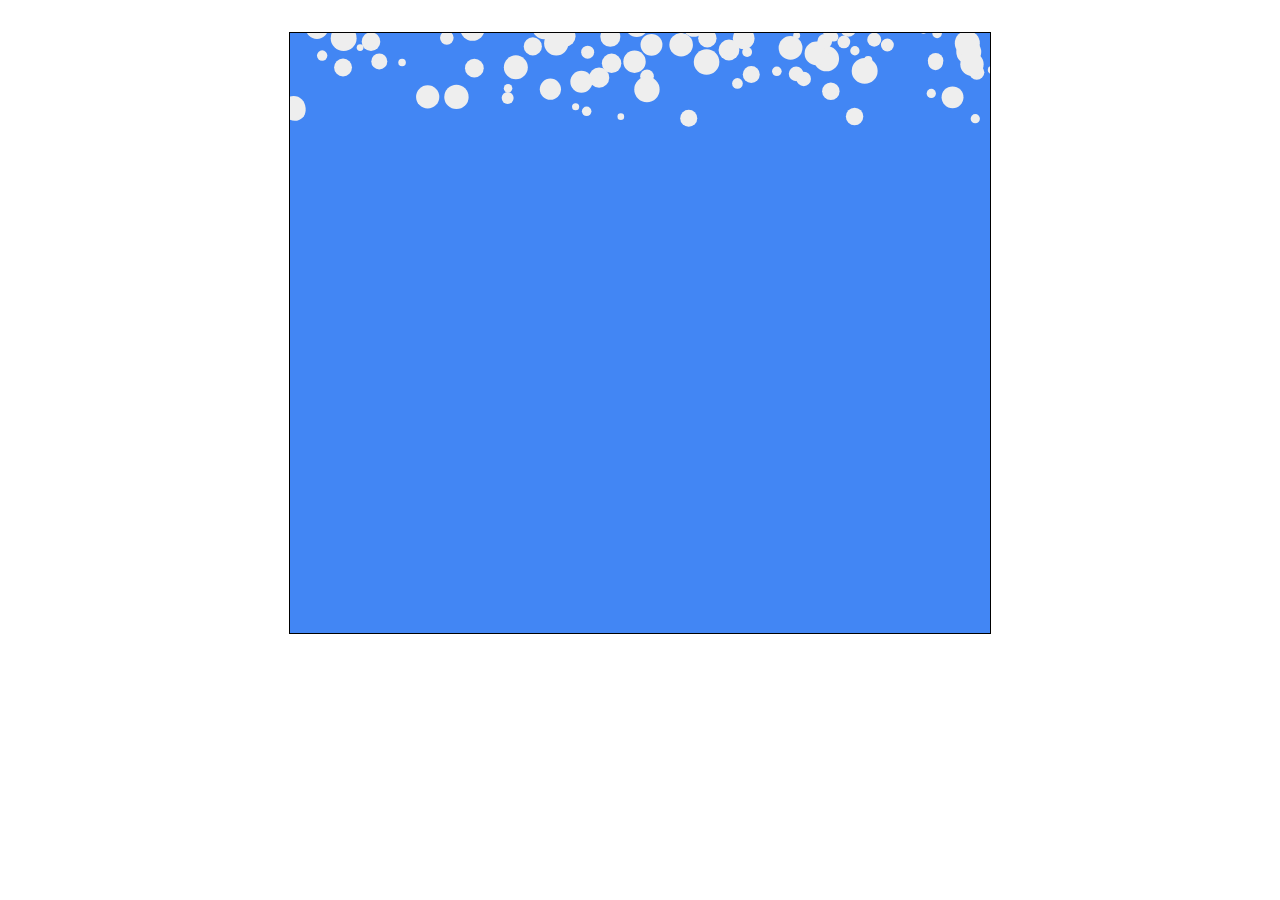
<file: examples/canvas/index.html>
<!DOCTYPE html>
<html>
    <head>
        <meta charset="utf-8">
        <meta name="viewport" content="width=device-width, initial-scale=1.0, maximum-scale=1.0, user-scalable=no">

        <title>Canvas Exercice</title>

        <link rel="stylesheet" href="../../css/canvas.css">

    </head>
    <body>
        <canvas id='canvas' height="600px" width="700px"></canvas>
    </body>
    <script type="text/javascript" src="prepareCanvas.js"></script>
    <script type="text/javascript" src="snow.js"></script>
    <script type="text/javascript" src="index.js"></script>
</html>
</file>
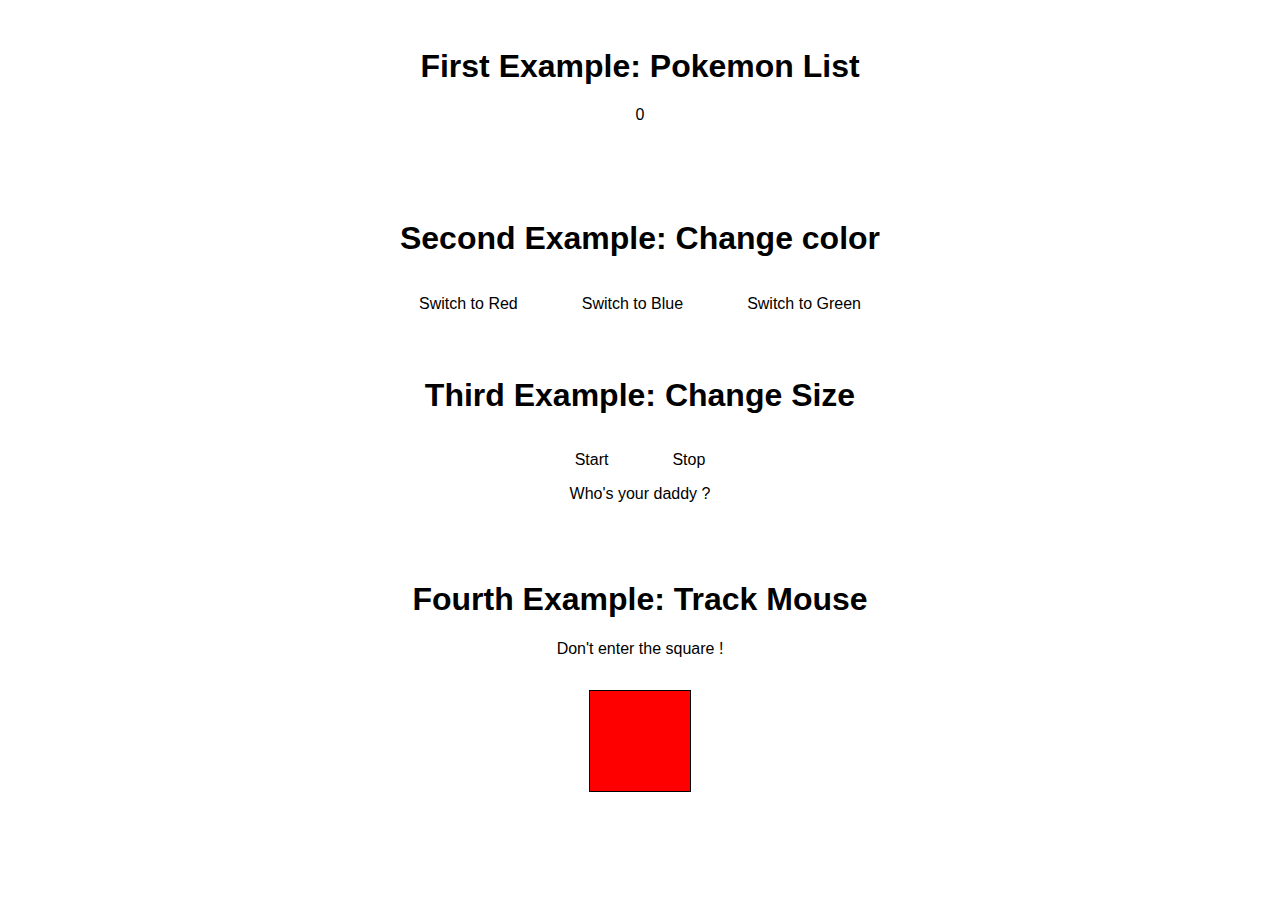
<file: examples/domAPI.html>
<!DOCTYPE html>
<html>
    <head>
        <meta charset="utf-8">
        <meta name="viewport" content="width=device-width, initial-scale=1.0, maximum-scale=1.0, user-scalable=no">

        <title>DOM API</title>

        <link rel="stylesheet" href="../css/example.css">

    </head>
    <body>
        <section id='first'>
            <h1>First Example: Pokemon List</h1>
            <div id='nb_pokemon'>0</div>
            <div></div>
        </section>
        <section id='second'>
            <h1>Second Example: Change color</h1>
            <div>
                <div id='red'>Switch to Red</div>
                <div id='blue'>Switch to Blue</div>
                <div id='green'>Switch to Green</div>
            </div>
        </section>
        <section id='third'>
            <h1>Third Example: Change Size</h1>
            <div>
                <div id='start_size'>Start</div>
                <div id='stop_size'>Stop</div>
            </div>
            <div id='daddy'>Who's your daddy ?</div>
        </section>
        <section id='fourth'>
            <h1>Fourth Example: Track Mouse</h1>
            <div>Don't enter the square !</div>
            <div id='square'></div>
        </section>
    </body>
    <script type="text/javascript">
        // WRITE CODE HERE
    </script>
</html>
</file>
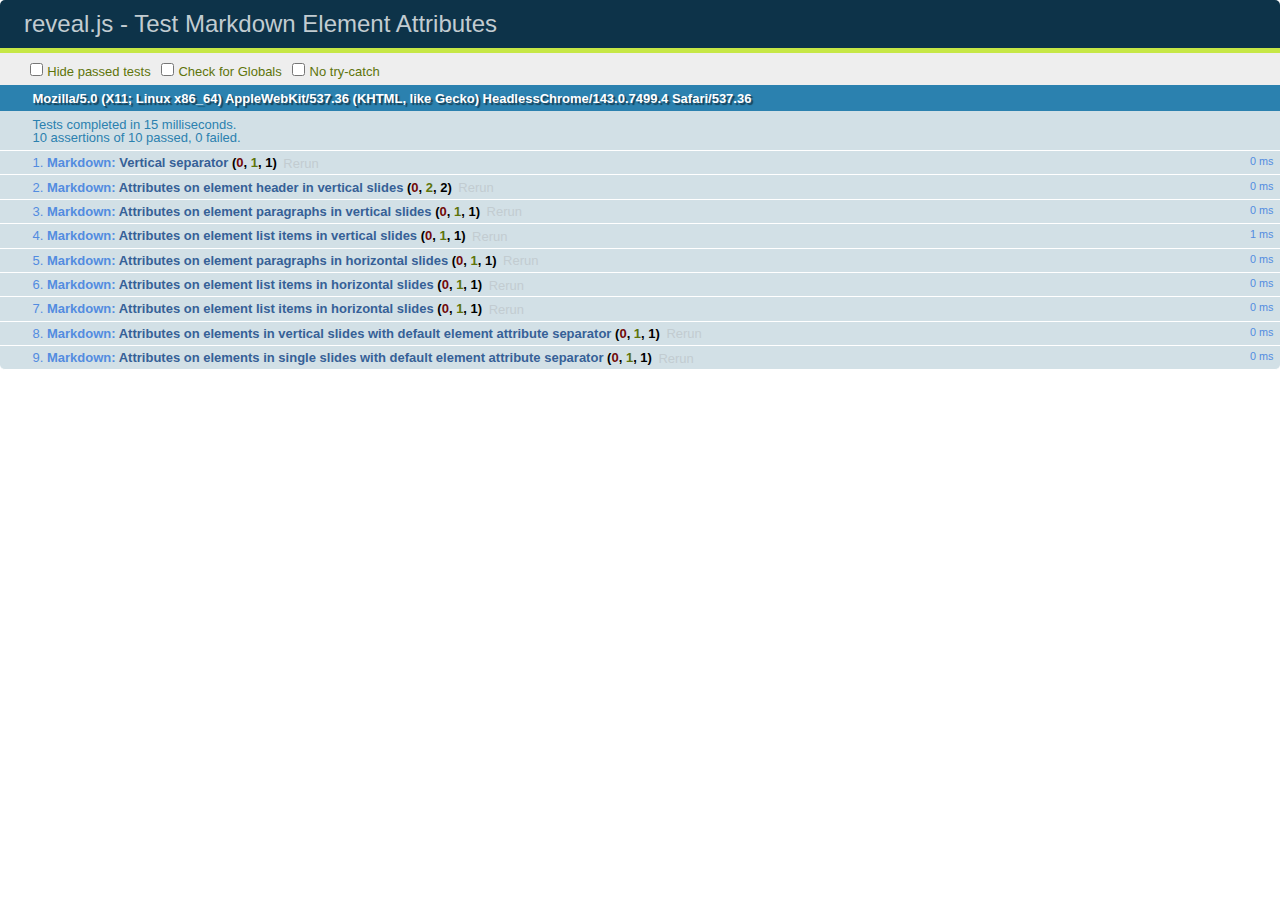
<file: test/test-markdown-element-attributes.html>
<!doctype html>
<html lang="en">

	<head>
		<meta charset="utf-8">

		<title>reveal.js - Test Markdown Element Attributes</title>

		<link rel="stylesheet" href="../css/reveal.css">
		<link rel="stylesheet" href="qunit-1.12.0.css">
	</head>

	<body style="overflow: auto;">

		<div id="qunit"></div>
		<div id="qunit-fixture"></div>

		<div class="reveal" style="display: none;">

			<div class="slides">

				<!-- <section data-markdown="example.md" data-separator="^\n\n\n" data-separator-vertical="^\n\n"></section> -->

				<!-- Slides are separated by newline + three dashes + newline, vertical slides identical but two dashes -->
				<section data-markdown data-separator="^\n---\n$" data-separator-vertical="^\n--\n$" data-element-attributes="{_\s*?([^}]+?)}">>
					<script type="text/template">
						## Slide 1.1
						<!-- {_class="fragment fade-out" data-fragment-index="1"} -->

						--

						## Slide 1.2
						<!-- {_class="fragment shrink"} -->

						Paragraph 1
						<!-- {_class="fragment grow"} -->

						Paragraph 2
						<!-- {_class="fragment grow"} -->

						- list item 1 <!-- {_class="fragment grow"} -->
						- list item 2 <!-- {_class="fragment grow"} -->
						- list item 3 <!-- {_class="fragment grow"} -->


						---

						## Slide 2


						Paragraph 1.2  
						multi-line <!-- {_class="fragment highlight-red"} -->

						Paragraph 2.2 <!-- {_class="fragment highlight-red"} -->

						Paragraph 2.3 <!-- {_class="fragment highlight-red"} -->

						Paragraph 2.4 <!-- {_class="fragment highlight-red"} -->

						- list item 1 <!-- {_class="fragment highlight-green"} -->
						- list item 2<!-- {_class="fragment highlight-green"} -->
						- list item 3<!-- {_class="fragment highlight-green"} -->
						- list item 4
						<!-- {_class="fragment highlight-green"} -->
						- list item 5<!-- {_class="fragment highlight-green"} -->

						Test

						![Example Picture](examples/assets/image2.png)
						<!-- {_class="reveal stretch"} -->

					</script>
				</section>



				<section 	data-markdown data-separator="^\n\n\n"
									data-separator-vertical="^\n\n"
									data-separator-notes="^Note:"
									data-charset="utf-8">
					<script type="text/template">
						# Test attributes in Markdown with default separator
						## Slide 1 Def <!-- .element: class="fragment highlight-red" data-fragment-index="1" -->


						## Slide 2 Def
						<!-- .element: class="fragment highlight-red" -->

					</script>
				</section>

				<section data-markdown>
				  <script type="text/template">
					## Hello world
					A paragraph
					<!-- .element: class="fragment highlight-blue" -->
				  </script>
				</section>

				<section data-markdown>
				  <script type="text/template">
					## Hello world

					Multiple  
					Line
					<!-- .element: class="fragment highlight-blue" -->
				  </script>
				</section>

				<section data-markdown>
				  <script type="text/template">
					## Hello world

					Test<!-- .element: class="fragment highlight-blue" -->

					More Test
				  </script>
				</section>


			</div>

		</div>

		<script src="../lib/js/head.min.js"></script>
		<script src="../js/reveal.js"></script>
		<script src="../plugin/markdown/marked.js"></script>
		<script src="../plugin/markdown/markdown.js"></script>
		<script src="qunit-1.12.0.js"></script>

		<script src="test-markdown-element-attributes.js"></script>

	</body>
</html>
</file>
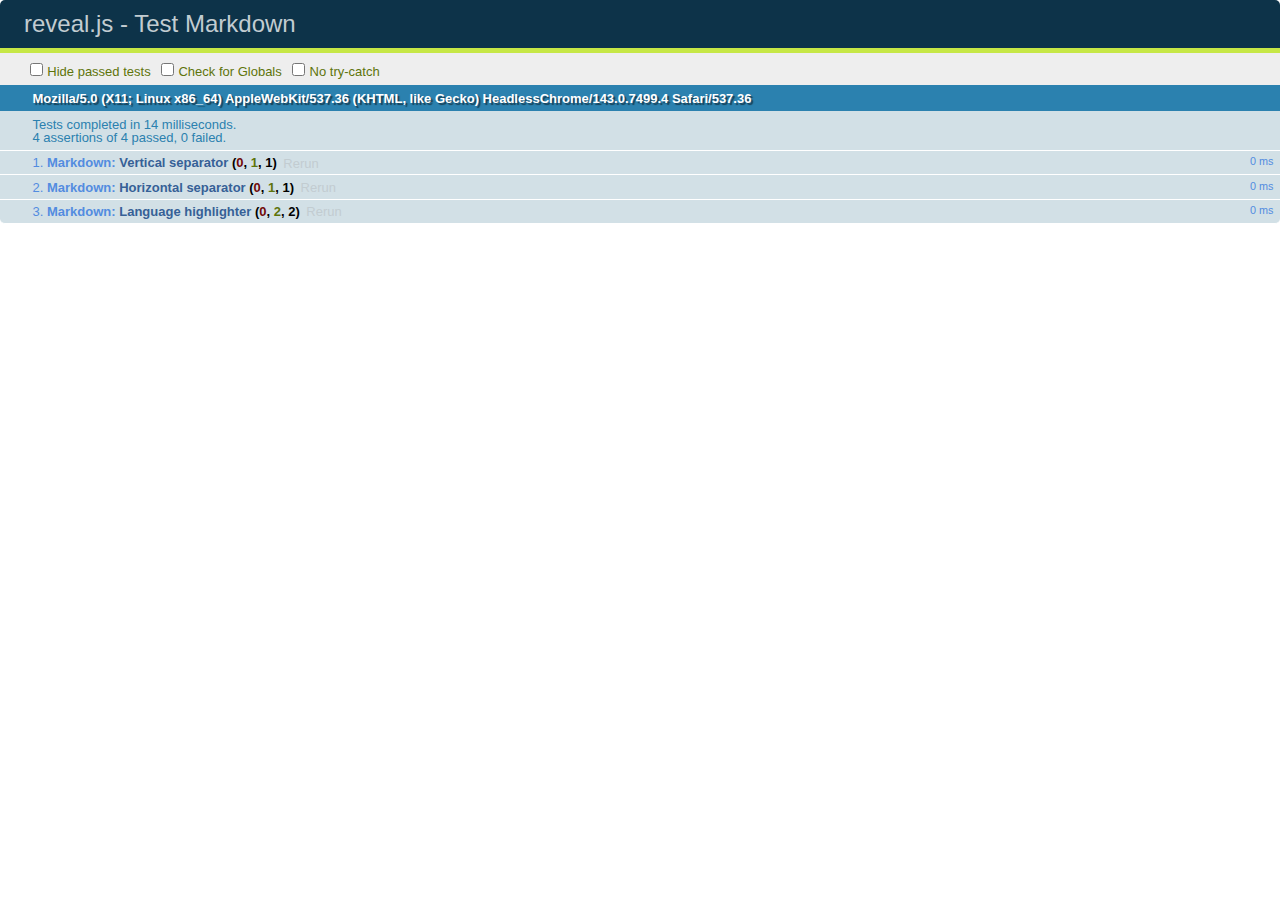
<file: test/test-markdown-external.html>
<!doctype html>
<html lang="en">

	<head>
		<meta charset="utf-8">

		<title>reveal.js - Test Markdown</title>

		<link rel="stylesheet" href="../css/reveal.css">
		<link rel="stylesheet" href="qunit-1.12.0.css">
	</head>

	<body style="overflow: auto;">

		<div id="qunit"></div>
  		<div id="qunit-fixture"></div>

		<div class="reveal" style="display: none;">

			<div class="slides">
				<section data-markdown="simple.md" data-separator="^\n\n\n" data-separator-vertical="^\n\n"></section>
			</div>

		</div>

		<script src="../lib/js/head.min.js"></script>
		<script src="../js/reveal.js"></script>
		<script src="../plugin/highlight/highlight.js"></script>
		<script src="../plugin/markdown/marked.js"></script>
		<script src="../plugin/markdown/markdown.js"></script>
		<script src="qunit-1.12.0.js"></script>

		<script src="test-markdown-external.js"></script>

	</body>
</html>
</file>
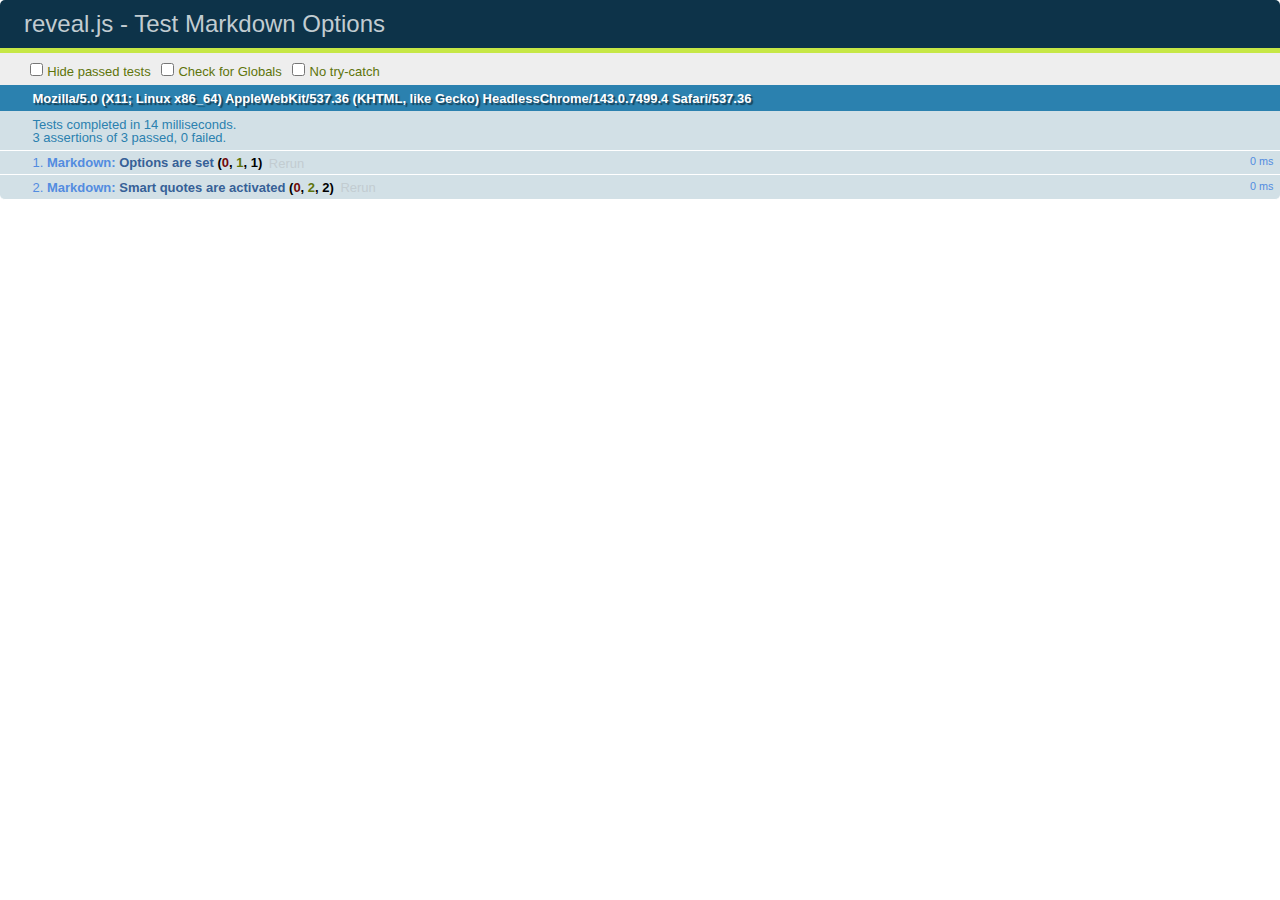
<file: test/test-markdown-options.html>
<!doctype html>
<html lang="en">

	<head>
		<meta charset="utf-8">

		<title>reveal.js - Test Markdown Options</title>

		<link rel="stylesheet" href="../css/reveal.css">
		<link rel="stylesheet" href="qunit-1.12.0.css">
	</head>

	<body style="overflow: auto;">

		<div id="qunit"></div>
		<div id="qunit-fixture"></div>

		<div class="reveal" style="display: none;">

			<div class="slides">

				<section data-markdown>
					<script type="text/template">
						## Testing Markdown Options

						This "slide" should contain 'smart' quotes.
					</script>
				</section>

			</div>

		</div>

		<script src="../lib/js/head.min.js"></script>
		<script src="../js/reveal.js"></script>
		<script src="qunit-1.12.0.js"></script>

		<script src="test-markdown-options.js"></script>

	</body>
</html>
</file>
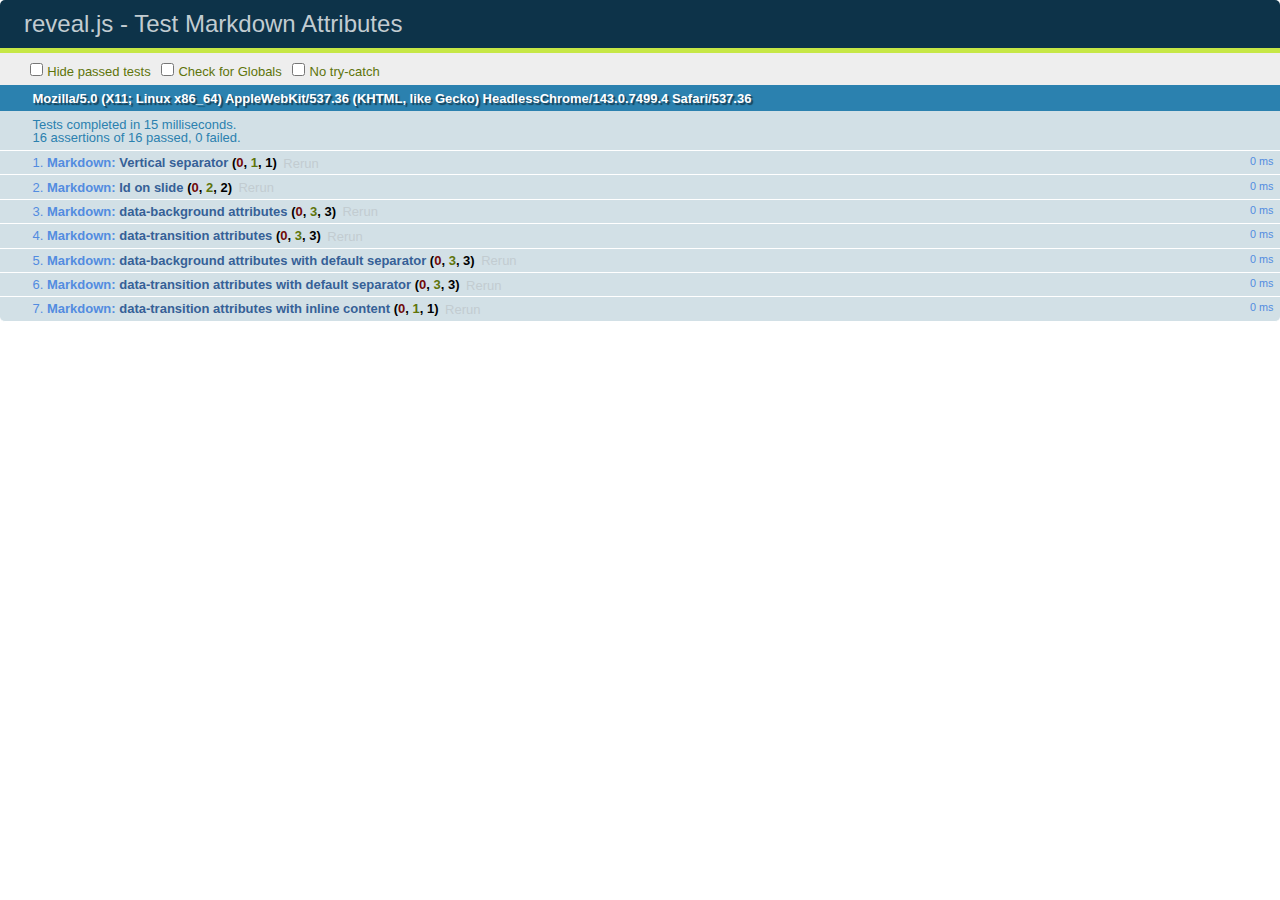
<file: test/test-markdown-slide-attributes.html>
<!doctype html>
<html lang="en">

	<head>
		<meta charset="utf-8">

		<title>reveal.js - Test Markdown Attributes</title>

		<link rel="stylesheet" href="../css/reveal.css">
		<link rel="stylesheet" href="qunit-1.12.0.css">
	</head>

	<body style="overflow: auto;">

		<div id="qunit"></div>
		<div id="qunit-fixture"></div>

		<div class="reveal" style="display: none;">

			<div class="slides">

				<!-- <section data-markdown="example.md" data-separator="^\n\n\n" data-separator-vertical="^\n\n"></section> -->

				<!-- Slides are separated by three lines, vertical slides by two lines, attributes are one any line starting with (spaces and) two dashes -->
				<section 	data-markdown data-separator="^\n\n\n"
									data-separator-vertical="^\n\n"
									data-separator-notes="^Note:"
									data-attributes="--\s(.*?)$"
									data-charset="utf-8">
					<script type="text/template">
						# Test attributes in Markdown
						## Slide 1



						## Slide 2
						<!-- -- id="slide2" data-transition="zoom" data-background="#A0C66B" -->


						## Slide 2.1
						<!-- -- data-background="#ff0000" data-transition="fade" -->


						## Slide 2.2
						[Link to Slide2](#/slide2)



						## Slide 3
						<!-- -- data-transition="zoom" data-background="#C6916B" -->



						## Slide 4
					</script>
				</section>

				<section 	data-markdown data-separator="^\n\n\n"
									data-separator-vertical="^\n\n"
									data-separator-notes="^Note:"
									data-charset="utf-8">
					<script type="text/template">
						# Test attributes in Markdown with default separator
						## Slide 1 Def



						## Slide 2 Def
						<!-- .slide: id="slide2def" data-transition="concave" data-background="#A7C66B" -->


						## Slide 2.1 Def
						<!-- .slide: data-background="#f70000" data-transition="page" -->


						## Slide 2.2 Def
						[Link to Slide2](#/slide2def)



						## Slide 3 Def
						<!-- .slide: data-transition="concave" data-background="#C7916B" -->



						## Slide 4
					</script>
				</section>

				<section data-markdown>
					<script type="text/template">
						<!-- .slide: data-background="#ff0000" -->
						## Hello world
					</script>
				</section>

				<section data-markdown>
					<script type="text/template">
						## Hello world
						<!-- .slide: data-background="#ff0000" -->
					</script>
				</section>

				<section data-markdown>
					<script type="text/template">
						## Hello world

						Test
						<!-- .slide: data-background="#ff0000" -->

						More Test
					</script>
				</section>

			</div>

		</div>

		<script src="../lib/js/head.min.js"></script>
		<script src="../js/reveal.js"></script>
		<script src="../plugin/markdown/marked.js"></script>
		<script src="../plugin/markdown/markdown.js"></script>
		<script src="qunit-1.12.0.js"></script>

		<script src="test-markdown-slide-attributes.js"></script>

	</body>
</html>
</file>
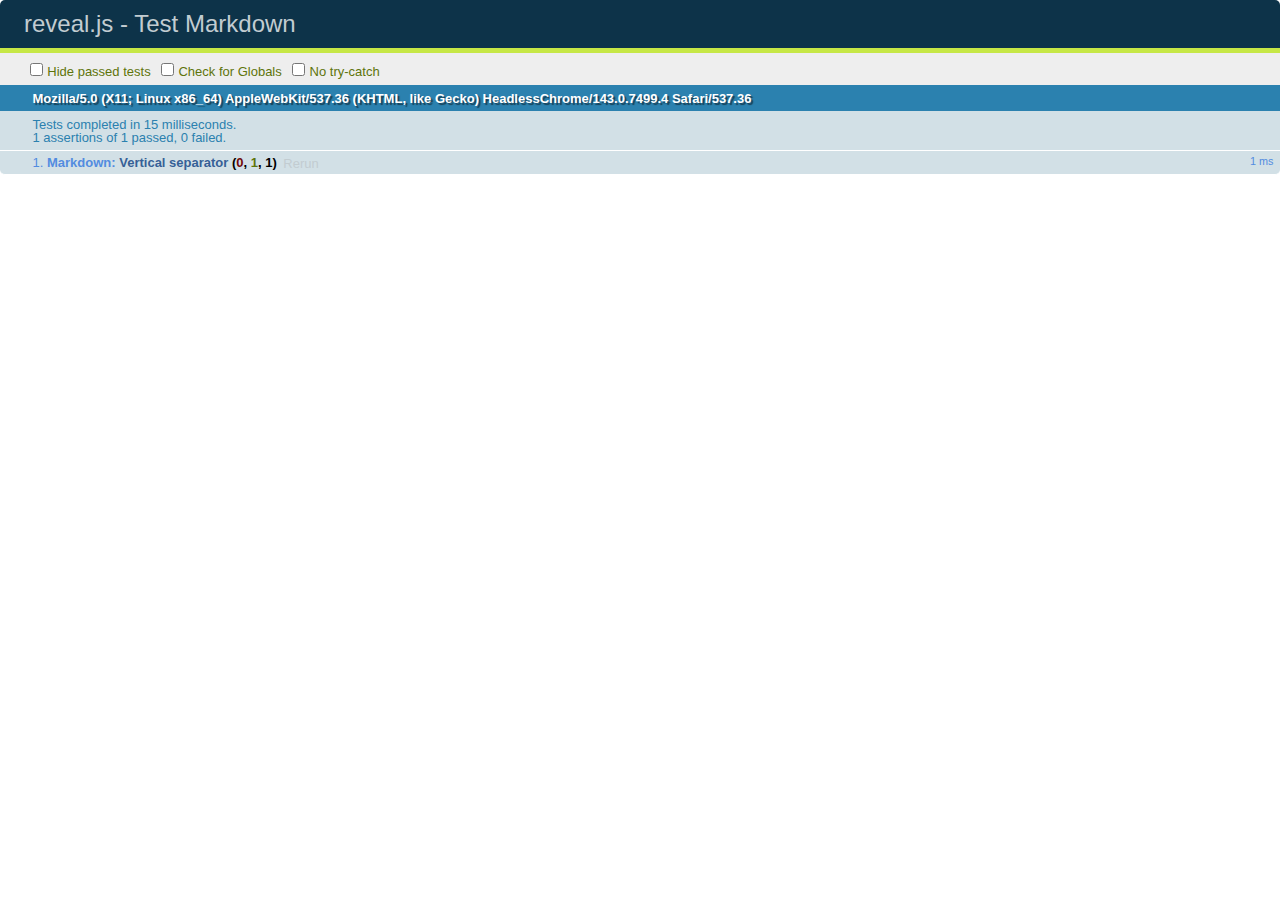
<file: test/test-markdown.html>
<!doctype html>
<html lang="en">

	<head>
		<meta charset="utf-8">

		<title>reveal.js - Test Markdown</title>

		<link rel="stylesheet" href="../css/reveal.css">
		<link rel="stylesheet" href="qunit-1.12.0.css">
	</head>

	<body style="overflow: auto;">

		<div id="qunit"></div>
		<div id="qunit-fixture"></div>

		<div class="reveal" style="display: none;">

			<div class="slides">

				<!-- <section data-markdown="example.md" data-separator="^\n\n\n" data-separator-vertical="^\n\n"></section> -->

				<!-- Slides are separated by newline + three dashes + newline, vertical slides identical but two dashes -->
				<section data-markdown data-separator="^\n---\n$" data-separator-vertical="^\n--\n$">
					<script type="text/template">
						## Slide 1.1

						--

						## Slide 1.2

						---

						## Slide 2
					</script>
				</section>

			</div>

		</div>

		<script src="../lib/js/head.min.js"></script>
		<script src="../js/reveal.js"></script>
		<script src="../plugin/markdown/marked.js"></script>
		<script src="../plugin/markdown/markdown.js"></script>
		<script src="qunit-1.12.0.js"></script>

		<script src="test-markdown.js"></script>

	</body>
</html>
</file>
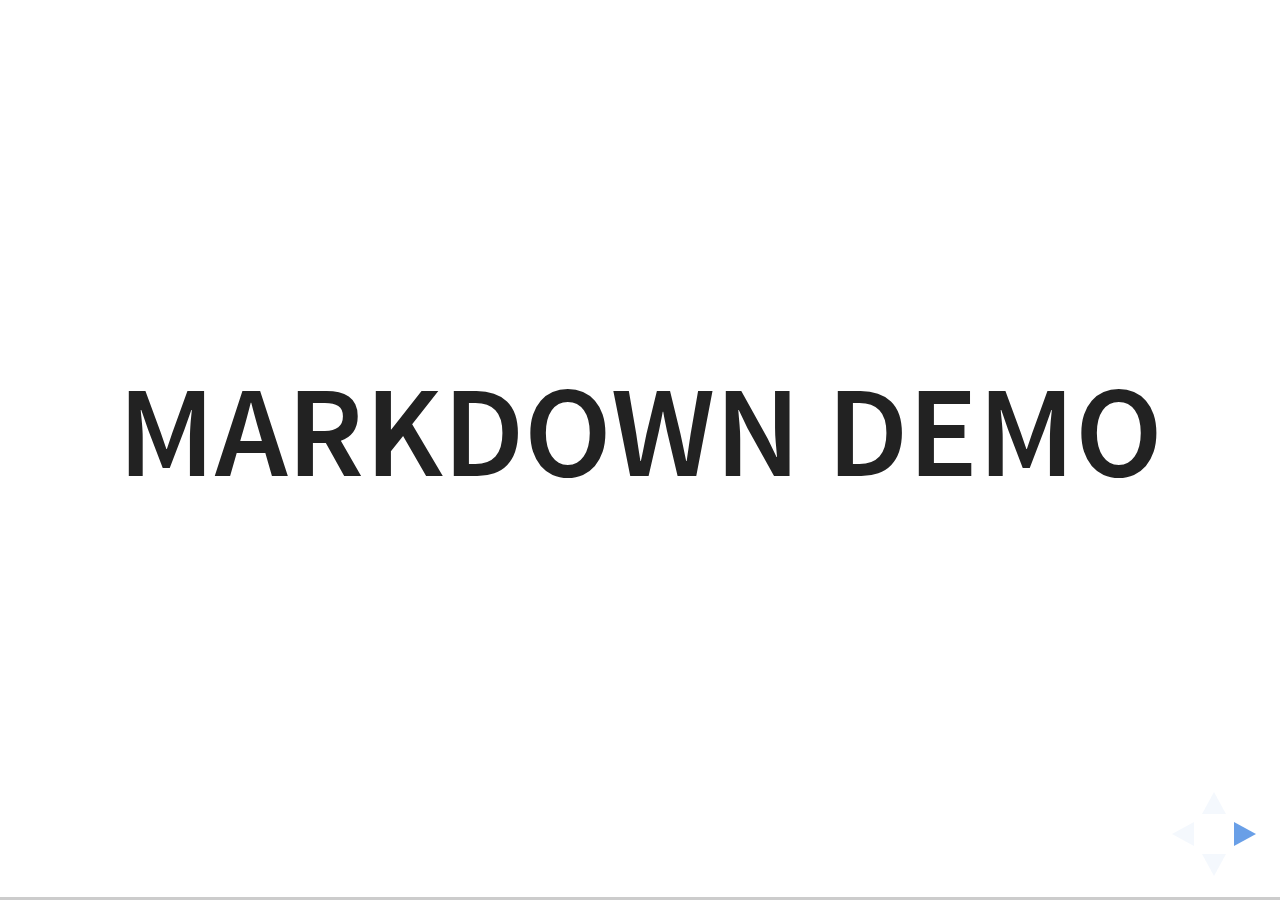
<file: plugin/markdown/example.html>
<!doctype html>
<html lang="en">

	<head>
		<meta charset="utf-8">

		<title>reveal.js - Markdown Demo</title>

		<link rel="stylesheet" href="../../css/reveal.css">
		<link rel="stylesheet" href="../../css/theme/white.css" id="theme">

        <link rel="stylesheet" href="../../lib/css/zenburn.css">
	</head>

	<body>

		<div class="reveal">

			<div class="slides">

                <!-- Use external markdown resource, separate slides by three newlines; vertical slides by two newlines -->
                <section data-markdown="example.md" data-separator="^\n\n\n" data-separator-vertical="^\n\n"></section>

                <!-- Slides are separated by three dashes (quick 'n dirty regular expression) -->
                <section data-markdown data-separator="---">
                    <script type="text/template">
                        ## Demo 1
                        Slide 1
                        ---
                        ## Demo 1
                        Slide 2
                        ---
                        ## Demo 1
                        Slide 3
                    </script>
                </section>

                <!-- Slides are separated by newline + three dashes + newline, vertical slides identical but two dashes -->
                <section data-markdown data-separator="^\n---\n$" data-separator-vertical="^\n--\n$">
                    <script type="text/template">
                        ## Demo 2
                        Slide 1.1

                        --

                        ## Demo 2
                        Slide 1.2

                        ---

                        ## Demo 2
                        Slide 2
                    </script>
                </section>

                <!-- No "extra" slides, since there are no separators defined (so they'll become horizontal rulers) -->
                <section data-markdown>
                    <script type="text/template">
                        A

                        ---

                        B

                        ---

                        C
                    </script>
                </section>

                <!-- Slide attributes -->
                <section data-markdown>
                    <script type="text/template">
                        <!-- .slide: data-background="#000000" -->
                        ## Slide attributes
                    </script>
                </section>

                <!-- Element attributes -->
                <section data-markdown>
                    <script type="text/template">
                        ## Element attributes
                        - Item 1 <!-- .element: class="fragment" data-fragment-index="2" -->
                        - Item 2 <!-- .element: class="fragment" data-fragment-index="1" -->
                    </script>
                </section>

                <!-- Code -->
                <section data-markdown>
                    <script type="text/template">
                        ```php
                        public function foo()
                        {
                            $foo = array(
                                'bar' => 'bar'
                            )
                        }
                        ```
                    </script>
                </section>

            </div>
		</div>

		<script src="../../lib/js/head.min.js"></script>
		<script src="../../js/reveal.js"></script>

		<script>

			Reveal.initialize({
				controls: true,
				progress: true,
				history: true,
				center: true,

				// Optional libraries used to extend on reveal.js
				dependencies: [
					{ src: '../../lib/js/classList.js', condition: function() { return !document.body.classList; } },
					{ src: 'marked.js', condition: function() { return !!document.querySelector( '[data-markdown]' ); } },
                    { src: 'markdown.js', condition: function() { return !!document.querySelector( '[data-markdown]' ); } },
                    { src: '../highlight/highlight.js', async: true, callback: function() { hljs.initHighlightingOnLoad(); } },
					{ src: '../notes/notes.js' }
				]
			});

		</script>

	</body>
</html>
</file>
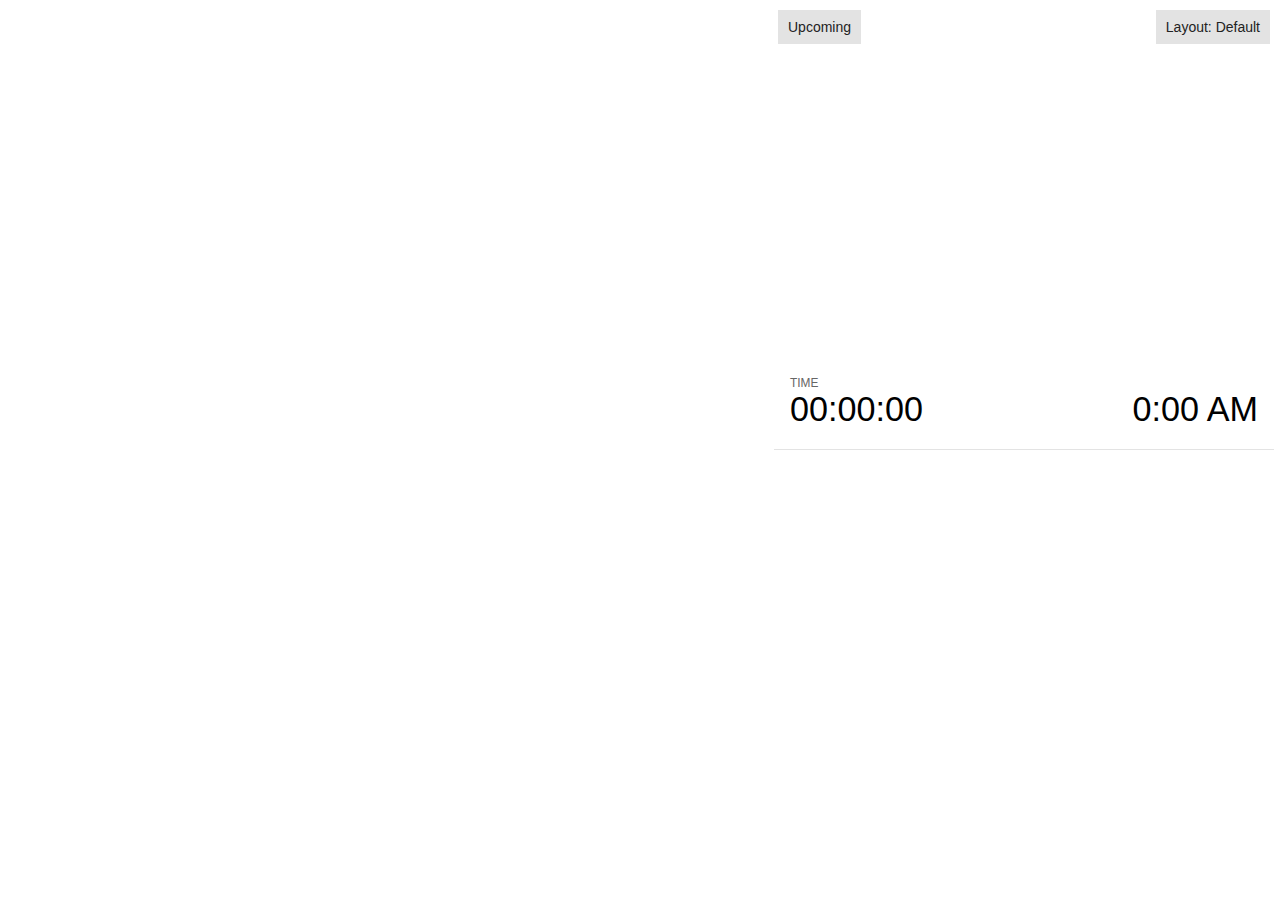
<file: plugin/notes/notes.html>
<!doctype html>
<html lang="en">
	<head>
		<meta charset="utf-8">

		<title>reveal.js - Slide Notes</title>

		<style>
			body {
				font-family: Helvetica;
				font-size: 18px;
			}

			#current-slide,
			#upcoming-slide,
			#speaker-controls {
				padding: 6px;
				box-sizing: border-box;
				-moz-box-sizing: border-box;
			}

			#current-slide iframe,
			#upcoming-slide iframe {
				width: 100%;
				height: 100%;
				border: 1px solid #ddd;
			}

			#current-slide .label,
			#upcoming-slide .label {
				position: absolute;
				top: 10px;
				left: 10px;
				z-index: 2;
			}

			.overlay-element {
				height: 34px;
				line-height: 34px;
				padding: 0 10px;
				text-shadow: none;
				background: rgba( 220, 220, 220, 0.8 );
				color: #222;
				font-size: 14px;
			}

			.overlay-element.interactive:hover {
				background: rgba( 220, 220, 220, 1 );
			}

			#current-slide {
				position: absolute;
				width: 60%;
				height: 100%;
				top: 0;
				left: 0;
				padding-right: 0;
			}

			#upcoming-slide {
				position: absolute;
				width: 40%;
				height: 40%;
				right: 0;
				top: 0;
			}

			/* Speaker controls */
			#speaker-controls {
				position: absolute;
				top: 40%;
				right: 0;
				width: 40%;
				height: 60%;
				overflow: auto;
				font-size: 18px;
			}

				.speaker-controls-time.hidden,
				.speaker-controls-notes.hidden {
					display: none;
				}

				.speaker-controls-time .label,
				.speaker-controls-notes .label {
					text-transform: uppercase;
					font-weight: normal;
					font-size: 0.66em;
					color: #666;
					margin: 0;
				}

				.speaker-controls-time {
					border-bottom: 1px solid rgba( 200, 200, 200, 0.5 );
					margin-bottom: 10px;
					padding: 10px 16px;
					padding-bottom: 20px;
					cursor: pointer;
				}

				.speaker-controls-time .reset-button {
					opacity: 0;
					float: right;
					color: #666;
					text-decoration: none;
				}
				.speaker-controls-time:hover .reset-button {
					opacity: 1;
				}

				.speaker-controls-time .timer,
				.speaker-controls-time .clock {
					width: 50%;
					font-size: 1.9em;
				}

				.speaker-controls-time .timer {
					float: left;
				}

				.speaker-controls-time .clock {
					float: right;
					text-align: right;
				}

				.speaker-controls-time span.mute {
					color: #bbb;
				}

				.speaker-controls-notes {
					padding: 10px 16px;
				}

				.speaker-controls-notes .value {
					margin-top: 5px;
					line-height: 1.4;
					font-size: 1.2em;
				}

			/* Layout selector */
			#speaker-layout {
				position: absolute;
				top: 10px;
				right: 10px;
				color: #222;
				z-index: 10;
			}
				#speaker-layout select {
					position: absolute;
					width: 100%;
					height: 100%;
					top: 0;
					left: 0;
					border: 0;
					box-shadow: 0;
					cursor: pointer;
					opacity: 0;

					font-size: 1em;
					background-color: transparent;

					-moz-appearance: none;
					-webkit-appearance: none;
					-webkit-tap-highlight-color: rgba(0, 0, 0, 0);
				}

				#speaker-layout select:focus {
					outline: none;
					box-shadow: none;
				}

			.clear {
				clear: both;
			}

			/* Speaker layout: Wide */
			body[data-speaker-layout="wide"] #current-slide,
			body[data-speaker-layout="wide"] #upcoming-slide {
				width: 50%;
				height: 45%;
				padding: 6px;
			}

			body[data-speaker-layout="wide"] #current-slide {
				top: 0;
				left: 0;
			}

			body[data-speaker-layout="wide"] #upcoming-slide {
				top: 0;
				left: 50%;
			}

			body[data-speaker-layout="wide"] #speaker-controls {
				top: 45%;
				left: 0;
				width: 100%;
				height: 50%;
				font-size: 1.25em;
			}

			/* Speaker layout: Tall */
			body[data-speaker-layout="tall"] #current-slide,
			body[data-speaker-layout="tall"] #upcoming-slide {
				width: 45%;
				height: 50%;
				padding: 6px;
			}

			body[data-speaker-layout="tall"] #current-slide {
				top: 0;
				left: 0;
			}

			body[data-speaker-layout="tall"] #upcoming-slide {
				top: 50%;
				left: 0;
			}

			body[data-speaker-layout="tall"] #speaker-controls {
				padding-top: 40px;
				top: 0;
				left: 45%;
				width: 55%;
				height: 100%;
				font-size: 1.25em;
			}

			/* Speaker layout: Notes only */
			body[data-speaker-layout="notes-only"] #current-slide,
			body[data-speaker-layout="notes-only"] #upcoming-slide {
				display: none;
			}

			body[data-speaker-layout="notes-only"] #speaker-controls {
				padding-top: 40px;
				top: 0;
				left: 0;
				width: 100%;
				height: 100%;
				font-size: 1.25em;
			}

			@media screen and (max-width: 1080px) {
				body[data-speaker-layout="default"] #speaker-controls {
					font-size: 16px;
				}
			}

			@media screen and (max-width: 900px) {
				body[data-speaker-layout="default"] #speaker-controls {
					font-size: 14px;
				}
			}

			@media screen and (max-width: 800px) {
				body[data-speaker-layout="default"] #speaker-controls {
					font-size: 12px;
				}
			}

		</style>
	</head>

	<body>

		<div id="current-slide"></div>
		<div id="upcoming-slide"><span class="overlay-element label">Upcoming</span></div>
		<div id="speaker-controls">
			<div class="speaker-controls-time">
				<h4 class="label">Time <span class="reset-button">Click to Reset</span></h4>
				<div class="clock">
					<span class="clock-value">0:00 AM</span>
				</div>
				<div class="timer">
					<span class="hours-value">00</span><span class="minutes-value">:00</span><span class="seconds-value">:00</span>
				</div>
				<div class="clear"></div>
			</div>

			<div class="speaker-controls-notes hidden">
				<h4 class="label">Notes</h4>
				<div class="value"></div>
			</div>
		</div>
		<div id="speaker-layout" class="overlay-element interactive">
			<span class="speaker-layout-label"></span>
			<select class="speaker-layout-dropdown"></select>
		</div>

		<script src="../../plugin/markdown/marked.js"></script>
		<script>

			(function() {

				var notes,
					notesValue,
					currentState,
					currentSlide,
					upcomingSlide,
					layoutLabel,
					layoutDropdown,
					connected = false;

				var SPEAKER_LAYOUTS = {
					'default': 'Default',
					'wide': 'Wide',
					'tall': 'Tall',
					'notes-only': 'Notes only'
				};

				setupLayout();

				window.addEventListener( 'message', function( event ) {

					var data = JSON.parse( event.data );

					// The overview mode is only useful to the reveal.js instance
					// where navigation occurs so we don't sync it
					if( data.state ) delete data.state.overview;

					// Messages sent by the notes plugin inside of the main window
					if( data && data.namespace === 'reveal-notes' ) {
						if( data.type === 'connect' ) {
							handleConnectMessage( data );
						}
						else if( data.type === 'state' ) {
							handleStateMessage( data );
						}
					}
					// Messages sent by the reveal.js inside of the current slide preview
					else if( data && data.namespace === 'reveal' ) {
						if( /ready/.test( data.eventName ) ) {
							// Send a message back to notify that the handshake is complete
							window.opener.postMessage( JSON.stringify({ namespace: 'reveal-notes', type: 'connected'} ), '*' );
						}
						else if( /slidechanged|fragmentshown|fragmenthidden|paused|resumed/.test( data.eventName ) && currentState !== JSON.stringify( data.state ) ) {

							window.opener.postMessage( JSON.stringify({ method: 'setState', args: [ data.state ]} ), '*' );

						}
					}

				} );

				/**
				 * Called when the main window is trying to establish a
				 * connection.
				 */
				function handleConnectMessage( data ) {

					if( connected === false ) {
						connected = true;

						setupIframes( data );
						setupKeyboard();
						setupNotes();
						setupTimer();
					}

				}

				/**
				 * Called when the main window sends an updated state.
				 */
				function handleStateMessage( data ) {

					// Store the most recently set state to avoid circular loops
					// applying the same state
					currentState = JSON.stringify( data.state );

					// No need for updating the notes in case of fragment changes
					if ( data.notes ) {
						notes.classList.remove( 'hidden' );
						notesValue.style.whiteSpace = data.whitespace;
						if( data.markdown ) {
							notesValue.innerHTML = marked( data.notes );
						}
						else {
							notesValue.innerHTML = data.notes;
						}
					}
					else {
						notes.classList.add( 'hidden' );
					}

					// Update the note slides
					currentSlide.contentWindow.postMessage( JSON.stringify({ method: 'setState', args: [ data.state ] }), '*' );
					upcomingSlide.contentWindow.postMessage( JSON.stringify({ method: 'setState', args: [ data.state ] }), '*' );
					upcomingSlide.contentWindow.postMessage( JSON.stringify({ method: 'next' }), '*' );

				}

				// Limit to max one state update per X ms
				handleStateMessage = debounce( handleStateMessage, 200 );

				/**
				 * Forward keyboard events to the current slide window.
				 * This enables keyboard events to work even if focus
				 * isn't set on the current slide iframe.
				 */
				function setupKeyboard() {

					document.addEventListener( 'keydown', function( event ) {
						currentSlide.contentWindow.postMessage( JSON.stringify({ method: 'triggerKey', args: [ event.keyCode ] }), '*' );
					} );

				}

				/**
				 * Creates the preview iframes.
				 */
				function setupIframes( data ) {

					var params = [
						'receiver',
						'progress=false',
						'history=false',
						'transition=none',
						'autoSlide=0',
						'backgroundTransition=none'
					].join( '&' );

					var urlSeparator = /\?/.test(data.url) ? '&' : '?';
					var hash = '#/' + data.state.indexh + '/' + data.state.indexv;
					var currentURL = data.url + urlSeparator + params + '&postMessageEvents=true' + hash;
					var upcomingURL = data.url + urlSeparator + params + '&controls=false' + hash;

					currentSlide = document.createElement( 'iframe' );
					currentSlide.setAttribute( 'width', 1280 );
					currentSlide.setAttribute( 'height', 1024 );
					currentSlide.setAttribute( 'src', currentURL );
					document.querySelector( '#current-slide' ).appendChild( currentSlide );

					upcomingSlide = document.createElement( 'iframe' );
					upcomingSlide.setAttribute( 'width', 640 );
					upcomingSlide.setAttribute( 'height', 512 );
					upcomingSlide.setAttribute( 'src', upcomingURL );
					document.querySelector( '#upcoming-slide' ).appendChild( upcomingSlide );

				}

				/**
				 * Setup the notes UI.
				 */
				function setupNotes() {

					notes = document.querySelector( '.speaker-controls-notes' );
					notesValue = document.querySelector( '.speaker-controls-notes .value' );

				}

				/**
				 * Create the timer and clock and start updating them
				 * at an interval.
				 */
				function setupTimer() {

					var start = new Date(),
						timeEl = document.querySelector( '.speaker-controls-time' ),
						clockEl = timeEl.querySelector( '.clock-value' ),
						hoursEl = timeEl.querySelector( '.hours-value' ),
						minutesEl = timeEl.querySelector( '.minutes-value' ),
						secondsEl = timeEl.querySelector( '.seconds-value' );

					function _updateTimer() {

						var diff, hours, minutes, seconds,
							now = new Date();

						diff = now.getTime() - start.getTime();
						hours = Math.floor( diff / ( 1000 * 60 * 60 ) );
						minutes = Math.floor( ( diff / ( 1000 * 60 ) ) % 60 );
						seconds = Math.floor( ( diff / 1000 ) % 60 );

						clockEl.innerHTML = now.toLocaleTimeString( 'en-US', { hour12: true, hour: '2-digit', minute:'2-digit' } );
						hoursEl.innerHTML = zeroPadInteger( hours );
						hoursEl.className = hours > 0 ? '' : 'mute';
						minutesEl.innerHTML = ':' + zeroPadInteger( minutes );
						minutesEl.className = minutes > 0 ? '' : 'mute';
						secondsEl.innerHTML = ':' + zeroPadInteger( seconds );

					}

					// Update once directly
					_updateTimer();

					// Then update every second
					setInterval( _updateTimer, 1000 );

					timeEl.addEventListener( 'click', function() {
						start = new Date();
						_updateTimer();
						return false;
					} );

				}

				/**
				 * Sets up the speaker view layout and layout selector.
				 */
				function setupLayout() {

					layoutDropdown = document.querySelector( '.speaker-layout-dropdown' );
					layoutLabel = document.querySelector( '.speaker-layout-label' );

					// Render the list of available layouts
					for( var id in SPEAKER_LAYOUTS ) {
						var option = document.createElement( 'option' );
						option.setAttribute( 'value', id );
						option.textContent = SPEAKER_LAYOUTS[ id ];
						layoutDropdown.appendChild( option );
					}

					// Monitor the dropdown for changes
					layoutDropdown.addEventListener( 'change', function( event ) {

						setLayout( layoutDropdown.value );

					}, false );

					// Restore any currently persisted layout
					setLayout( getLayout() );

				}

				/**
				 * Sets a new speaker view layout. The layout is persisted
				 * in local storage.
				 */
				function setLayout( value ) {

					var title = SPEAKER_LAYOUTS[ value ];

					layoutLabel.innerHTML = 'Layout' + ( title ? ( ': ' + title ) : '' );
					layoutDropdown.value = value;

					document.body.setAttribute( 'data-speaker-layout', value );

					// Persist locally
					if( window.localStorage ) {
						window.localStorage.setItem( 'reveal-speaker-layout', value );
					}

				}

				/**
				 * Returns the ID of the most recently set speaker layout
				 * or our default layout if none has been set.
				 */
				function getLayout() {

					if( window.localStorage ) {
						var layout = window.localStorage.getItem( 'reveal-speaker-layout' );
						if( layout ) {
							return layout;
						}
					}

					// Default to the first record in the layouts hash
					for( var id in SPEAKER_LAYOUTS ) {
						return id;
					}

				}

				function zeroPadInteger( num ) {

					var str = '00' + parseInt( num );
					return str.substring( str.length - 2 );

				}

				/**
				 * Limits the frequency at which a function can be called.
				 */
				function debounce( fn, ms ) {

					var lastTime = 0,
						timeout;

					return function() {

						var args = arguments;
						var context = this;

						clearTimeout( timeout );

						var timeSinceLastCall = Date.now() - lastTime;
						if( timeSinceLastCall > ms ) {
							fn.apply( context, args );
							lastTime = Date.now();
						}
						else {
							timeout = setTimeout( function() {
								fn.apply( context, args );
								lastTime = Date.now();
							}, ms - timeSinceLastCall );
						}

					}

				}

			})();

		</script>
	</body>
</html>
</file>
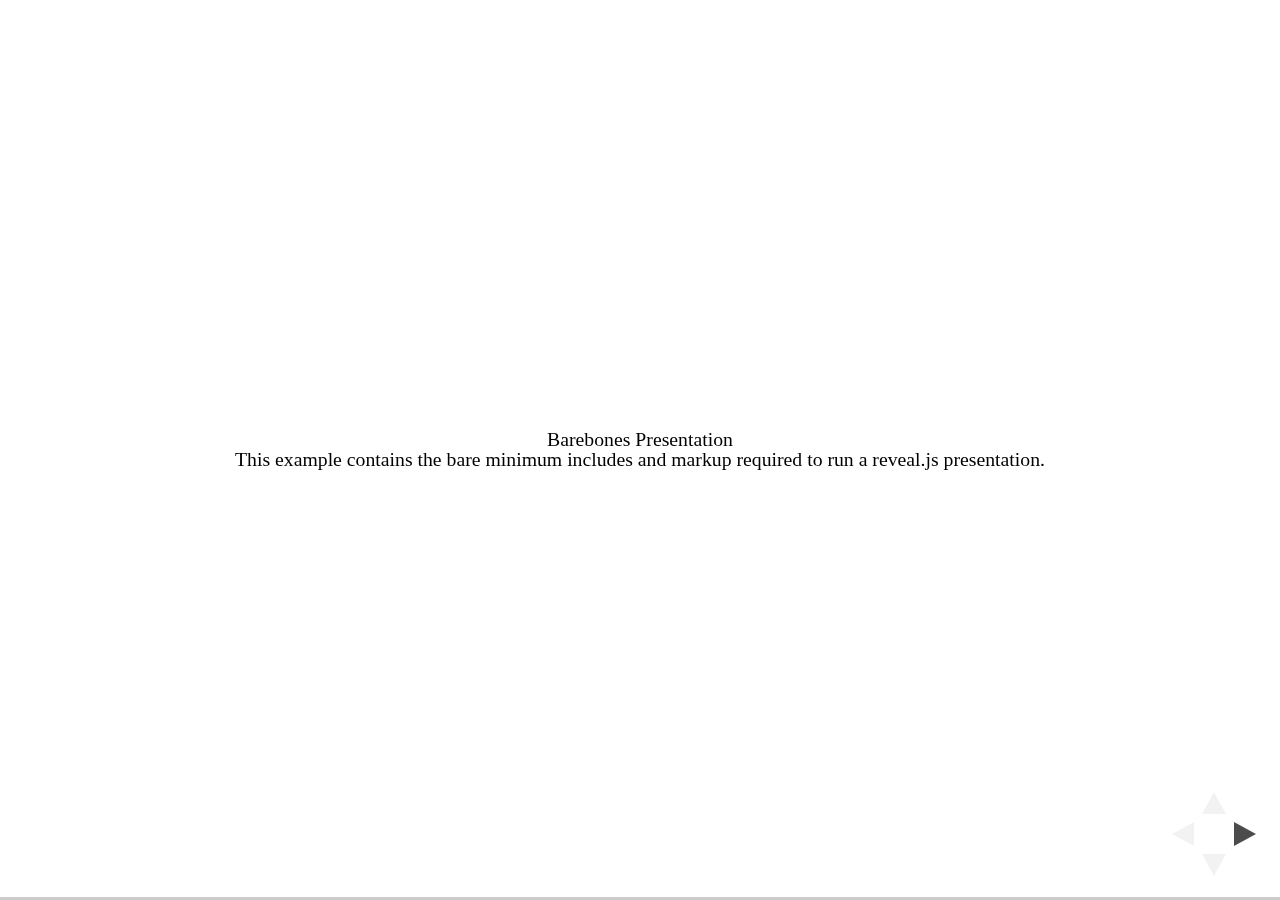
<file: test/examples/barebones.html>
<!doctype html>
<html lang="en">

	<head>
		<meta charset="utf-8">

		<title>reveal.js - Barebones</title>

		<link rel="stylesheet" href="../../css/reveal.css">
	</head>

	<body>

		<div class="reveal">

			<div class="slides">

				<section>
					<h2>Barebones Presentation</h2>
					<p>This example contains the bare minimum includes and markup required to run a reveal.js presentation.</p>
				</section>

				<section>
					<h2>No Theme</h2>
					<p>There's no theme included, so it will fall back on browser defaults.</p>
				</section>

			</div>

		</div>

		<script src="../../js/reveal.js"></script>

		<script>

			Reveal.initialize();

		</script>

	</body>
</html>
</file>
<file: css/canvas.css>
canvas {
	display: block; margin: 2rem auto;
	border: 1px solid black;
}
</file>
<file: css/example.css>
body {
	font-family: Arial;
}

h1 {
	text-align: center;
}

section {
	margin: 3rem 15%;
}

section > div {
	padding: 0 20%;
	display: flex; flex-direction: row; justify-content: center;
}

section > div > div {
	margin: 0 1rem;
	padding: 1rem;
}

#second div div, #third div div, #fourth div:nth-child(2), #fifth div:nth-child(2) {
	cursor: pointer;
}

#first > div:last-child {
	margin: 0; padding: 0;
	height: 3rem;
}

.red {
	color: red;
}

.blue {
	color: blue;
}

.green {
	color: green;
}

#daddy {
	height: 3rem;
}

#info-mouse {
	position: relative;
	padding: 0; margin: 2rem auto;
	width: 400px; height: 70px; border: 1px solid black;
}

#fifth {
	position: relative;
}

#square {
	font-size: 14px;
	position: relative;
	background-color: red;
	padding: 0; margin: 2rem auto;
	width: 100px; height: 100px; border: 1px solid black;
}

#no {
	margin:0; padding:0;
}
</file>
<file: css/theme/white.css>
/**
 * White theme for reveal.js. This is the opposite of the 'black' theme.
 *
 * By Hakim El Hattab, http://hakim.se
 */
@import url(../../lib/font/source-sans-pro/source-sans-pro.css);
section.has-dark-background, section.has-dark-background h1, section.has-dark-background h2, section.has-dark-background h3, section.has-dark-background h4, section.has-dark-background h5, section.has-dark-background h6 {
  color: #fff; }

/*********************************************
 * GLOBAL STYLES
 *********************************************/
body {
  background: #fff;
  background-color: #fff; }

.reveal {
  font-family: "Source Sans Pro", Helvetica, sans-serif;
  font-size: 42px;
  font-weight: normal;
  color: #222; }

::selection {
  color: #fff;
  background: #98bdef;
  text-shadow: none; }

::-moz-selection {
  color: #fff;
  background: #98bdef;
  text-shadow: none; }

.reveal .slides > section,
.reveal .slides > section > section {
  line-height: 1.3;
  font-weight: inherit; }

/*********************************************
 * HEADERS
 *********************************************/
.reveal h1,
.reveal h2,
.reveal h3,
.reveal h4,
.reveal h5,
.reveal h6 {
  margin: 0 0 20px 0;
  color: #222;
  font-family: "Source Sans Pro", Helvetica, sans-serif;
  font-weight: 600;
  line-height: 1.2;
  letter-spacing: normal;
  text-transform: uppercase;
  text-shadow: none;
  word-wrap: break-word; }

.reveal h1 {
  font-size: 2.5em; }

.reveal h2 {
  font-size: 1.6em; }

.reveal h3 {
  font-size: 1.3em; }

.reveal h4 {
  font-size: 1em; }

.reveal h1 {
  text-shadow: none; }

/*********************************************
 * OTHER
 *********************************************/
.reveal p {
  margin: 20px 0;
  line-height: 1.3; }

/* Ensure certain elements are never larger than the slide itself */
.reveal img,
.reveal video,
.reveal iframe {
  max-width: 95%;
  max-height: 95%; }

.reveal strong,
.reveal b {
  font-weight: bold; }

.reveal em {
  font-style: italic; }

.reveal ol,
.reveal dl,
.reveal ul {
  display: inline-block;
  text-align: left;
  margin: 0 0 0 1em; }

.reveal ol {
  list-style-type: decimal; }

.reveal ul {
  list-style-type: disc; }

.reveal ul ul {
  list-style-type: square; }

.reveal ul ul ul {
  list-style-type: circle; }

.reveal ul ul,
.reveal ul ol,
.reveal ol ol,
.reveal ol ul {
  display: block;
  margin-left: 40px; }

.reveal dt {
  font-weight: bold; }

.reveal dd {
  margin-left: 40px; }

.reveal q,
.reveal blockquote {
  quotes: none; }

.reveal blockquote {
  display: block;
  position: relative;
  width: 70%;
  margin: 20px auto;
  padding: 5px;
  font-style: italic;
  background: rgba(255, 255, 255, 0.05);
  box-shadow: 0px 0px 2px rgba(0, 0, 0, 0.2); }

.reveal blockquote p:first-child,
.reveal blockquote p:last-child {
  display: inline-block; }

.reveal q {
  font-style: italic; }

.reveal pre {
  display: block;
  position: relative;
  width: 90%;
  margin: 20px auto;
  text-align: left;
  font-size: 0.55em;
  font-family: monospace;
  line-height: 1.2em;
  word-wrap: break-word;
  box-shadow: 0px 0px 6px rgba(0, 0, 0, 0.3); }

.reveal code {
  font-family: monospace; }

.reveal pre code {
  display: block;
  padding: 5px;
  overflow: auto;
  max-height: 400px;
  word-wrap: normal; }

.reveal table {
  margin: auto;
  border-collapse: collapse;
  border-spacing: 0; }

.reveal table th {
  font-weight: bold; }

.reveal table th,
.reveal table td {
  text-align: left;
  padding: 0.2em 0.5em 0.2em 0.5em;
  border-bottom: 1px solid; }

.reveal table th[align="center"],
.reveal table td[align="center"] {
  text-align: center; }

.reveal table th[align="right"],
.reveal table td[align="right"] {
  text-align: right; }

.reveal table tbody tr:last-child th,
.reveal table tbody tr:last-child td {
  border-bottom: none; }

.reveal sup {
  vertical-align: super; }

.reveal sub {
  vertical-align: sub; }

.reveal small {
  display: inline-block;
  font-size: 0.6em;
  line-height: 1.2em;
  vertical-align: top; }

.reveal small * {
  vertical-align: top; }

/*********************************************
 * LINKS
 *********************************************/
.reveal a {
  color: #2a76dd;
  text-decoration: none;
  -webkit-transition: color .15s ease;
  -moz-transition: color .15s ease;
  transition: color .15s ease; }

.reveal a:hover {
  color: #6ca0e8;
  text-shadow: none;
  border: none; }

.reveal .roll span:after {
  color: #fff;
  background: #1a53a1; }

/*********************************************
 * IMAGES
 *********************************************/
.reveal section img {
  margin: 15px 0px;
  background: rgba(255, 255, 255, 0.12);
  border: 4px solid #222;
  box-shadow: 0 0 10px rgba(0, 0, 0, 0.15); }

.reveal section img.plain {
  border: 0;
  box-shadow: none; }

.reveal a img {
  -webkit-transition: all .15s linear;
  -moz-transition: all .15s linear;
  transition: all .15s linear; }

.reveal a:hover img {
  background: rgba(255, 255, 255, 0.2);
  border-color: #2a76dd;
  box-shadow: 0 0 20px rgba(0, 0, 0, 0.55); }

/*********************************************
 * NAVIGATION CONTROLS
 *********************************************/
.reveal .controls .navigate-left,
.reveal .controls .navigate-left.enabled {
  border-right-color: #2a76dd; }

.reveal .controls .navigate-right,
.reveal .controls .navigate-right.enabled {
  border-left-color: #2a76dd; }

.reveal .controls .navigate-up,
.reveal .controls .navigate-up.enabled {
  border-bottom-color: #2a76dd; }

.reveal .controls .navigate-down,
.reveal .controls .navigate-down.enabled {
  border-top-color: #2a76dd; }

.reveal .controls .navigate-left.enabled:hover {
  border-right-color: #6ca0e8; }

.reveal .controls .navigate-right.enabled:hover {
  border-left-color: #6ca0e8; }

.reveal .controls .navigate-up.enabled:hover {
  border-bottom-color: #6ca0e8; }

.reveal .controls .navigate-down.enabled:hover {
  border-top-color: #6ca0e8; }

/*********************************************
 * PROGRESS BAR
 *********************************************/
.reveal .progress {
  background: rgba(0, 0, 0, 0.2); }

.reveal .progress span {
  background: #2a76dd;
  -webkit-transition: width 800ms cubic-bezier(0.26, 0.86, 0.44, 0.985);
  -moz-transition: width 800ms cubic-bezier(0.26, 0.86, 0.44, 0.985);
  transition: width 800ms cubic-bezier(0.26, 0.86, 0.44, 0.985); }
</file>
<file: lib/css/zenburn.css>
/*

Zenburn style from voldmar.ru (c) Vladimir Epifanov <voldmar@voldmar.ru>
based on dark.css by Ivan Sagalaev

*/

.hljs {
  display: block;
  overflow-x: auto;
  padding: 0.5em;
  background: #3f3f3f;
  color: #dcdcdc;
}

.hljs-keyword,
.hljs-selector-tag,
.hljs-tag {
  color: #e3ceab;
}

.hljs-template-tag {
  color: #dcdcdc;
}

.hljs-number {
  color: #8cd0d3;
}

.hljs-variable,
.hljs-template-variable,
.hljs-attribute {
  color: #efdcbc;
}

.hljs-literal {
  color: #efefaf;
}

.hljs-subst {
  color: #8f8f8f;
}

.hljs-title,
.hljs-name,
.hljs-selector-id,
.hljs-selector-class,
.hljs-section,
.hljs-type {
  color: #efef8f;
}

.hljs-symbol,
.hljs-bullet,
.hljs-link {
  color: #dca3a3;
}

.hljs-deletion,
.hljs-string,
.hljs-built_in,
.hljs-builtin-name {
  color: #cc9393;
}

.hljs-addition,
.hljs-comment,
.hljs-quote,
.hljs-meta {
  color: #7f9f7f;
}


.hljs-emphasis {
  font-style: italic;
}

.hljs-strong {
  font-weight: bold;
}
</file>
<file: test/qunit-1.12.0.css>
/**
 * QUnit v1.12.0 - A JavaScript Unit Testing Framework
 *
 * http://qunitjs.com
 *
 * Copyright 2012 jQuery Foundation and other contributors
 * Released under the MIT license.
 * http://jquery.org/license
 */

/** Font Family and Sizes */

#qunit-tests, #qunit-header, #qunit-banner, #qunit-testrunner-toolbar, #qunit-userAgent, #qunit-testresult {
	font-family: "Helvetica Neue Light", "HelveticaNeue-Light", "Helvetica Neue", Calibri, Helvetica, Arial, sans-serif;
}

#qunit-testrunner-toolbar, #qunit-userAgent, #qunit-testresult, #qunit-tests li { font-size: small; }
#qunit-tests { font-size: smaller; }


/** Resets */

#qunit-tests, #qunit-header, #qunit-banner, #qunit-userAgent, #qunit-testresult, #qunit-modulefilter {
	margin: 0;
	padding: 0;
}


/** Header */

#qunit-header {
	padding: 0.5em 0 0.5em 1em;

	color: #8699a4;
	background-color: #0d3349;

	font-size: 1.5em;
	line-height: 1em;
	font-weight: normal;

	border-radius: 5px 5px 0 0;
	-moz-border-radius: 5px 5px 0 0;
	-webkit-border-top-right-radius: 5px;
	-webkit-border-top-left-radius: 5px;
}

#qunit-header a {
	text-decoration: none;
	color: #c2ccd1;
}

#qunit-header a:hover,
#qunit-header a:focus {
	color: #fff;
}

#qunit-testrunner-toolbar label {
	display: inline-block;
	padding: 0 .5em 0 .1em;
}

#qunit-banner {
	height: 5px;
}

#qunit-testrunner-toolbar {
	padding: 0.5em 0 0.5em 2em;
	color: #5E740B;
	background-color: #eee;
	overflow: hidden;
}

#qunit-userAgent {
	padding: 0.5em 0 0.5em 2.5em;
	background-color: #2b81af;
	color: #fff;
	text-shadow: rgba(0, 0, 0, 0.5) 2px 2px 1px;
}

#qunit-modulefilter-container {
	float: right;
}

/** Tests: Pass/Fail */

#qunit-tests {
	list-style-position: inside;
}

#qunit-tests li {
	padding: 0.4em 0.5em 0.4em 2.5em;
	border-bottom: 1px solid #fff;
	list-style-position: inside;
}

#qunit-tests.hidepass li.pass, #qunit-tests.hidepass li.running  {
	display: none;
}

#qunit-tests li strong {
	cursor: pointer;
}

#qunit-tests li a {
	padding: 0.5em;
	color: #c2ccd1;
	text-decoration: none;
}
#qunit-tests li a:hover,
#qunit-tests li a:focus {
	color: #000;
}

#qunit-tests li .runtime {
	float: right;
	font-size: smaller;
}

.qunit-assert-list {
	margin-top: 0.5em;
	padding: 0.5em;

	background-color: #fff;

	border-radius: 5px;
	-moz-border-radius: 5px;
	-webkit-border-radius: 5px;
}

.qunit-collapsed {
	display: none;
}

#qunit-tests table {
	border-collapse: collapse;
	margin-top: .2em;
}

#qunit-tests th {
	text-align: right;
	vertical-align: top;
	padding: 0 .5em 0 0;
}

#qunit-tests td {
	vertical-align: top;
}

#qunit-tests pre {
	margin: 0;
	white-space: pre-wrap;
	word-wrap: break-word;
}

#qunit-tests del {
	background-color: #e0f2be;
	color: #374e0c;
	text-decoration: none;
}

#qunit-tests ins {
	background-color: #ffcaca;
	color: #500;
	text-decoration: none;
}

/*** Test Counts */

#qunit-tests b.counts                       { color: black; }
#qunit-tests b.passed                       { color: #5E740B; }
#qunit-tests b.failed                       { color: #710909; }

#qunit-tests li li {
	padding: 5px;
	background-color: #fff;
	border-bottom: none;
	list-style-position: inside;
}

/*** Passing Styles */

#qunit-tests li li.pass {
	color: #3c510c;
	background-color: #fff;
	border-left: 10px solid #C6E746;
}

#qunit-tests .pass                          { color: #528CE0; background-color: #D2E0E6; }
#qunit-tests .pass .test-name               { color: #366097; }

#qunit-tests .pass .test-actual,
#qunit-tests .pass .test-expected           { color: #999999; }

#qunit-banner.qunit-pass                    { background-color: #C6E746; }

/*** Failing Styles */

#qunit-tests li li.fail {
	color: #710909;
	background-color: #fff;
	border-left: 10px solid #EE5757;
	white-space: pre;
}

#qunit-tests > li:last-child {
	border-radius: 0 0 5px 5px;
	-moz-border-radius: 0 0 5px 5px;
	-webkit-border-bottom-right-radius: 5px;
	-webkit-border-bottom-left-radius: 5px;
}

#qunit-tests .fail                          { color: #000000; background-color: #EE5757; }
#qunit-tests .fail .test-name,
#qunit-tests .fail .module-name             { color: #000000; }

#qunit-tests .fail .test-actual             { color: #EE5757; }
#qunit-tests .fail .test-expected           { color: green;   }

#qunit-banner.qunit-fail                    { background-color: #EE5757; }


/** Result */

#qunit-testresult {
	padding: 0.5em 0.5em 0.5em 2.5em;

	color: #2b81af;
	background-color: #D2E0E6;

	border-bottom: 1px solid white;
}
#qunit-testresult .module-name {
	font-weight: bold;
}

/** Fixture */

#qunit-fixture {
	position: absolute;
	top: -10000px;
	left: -10000px;
	width: 1000px;
	height: 1000px;
}
</file>
